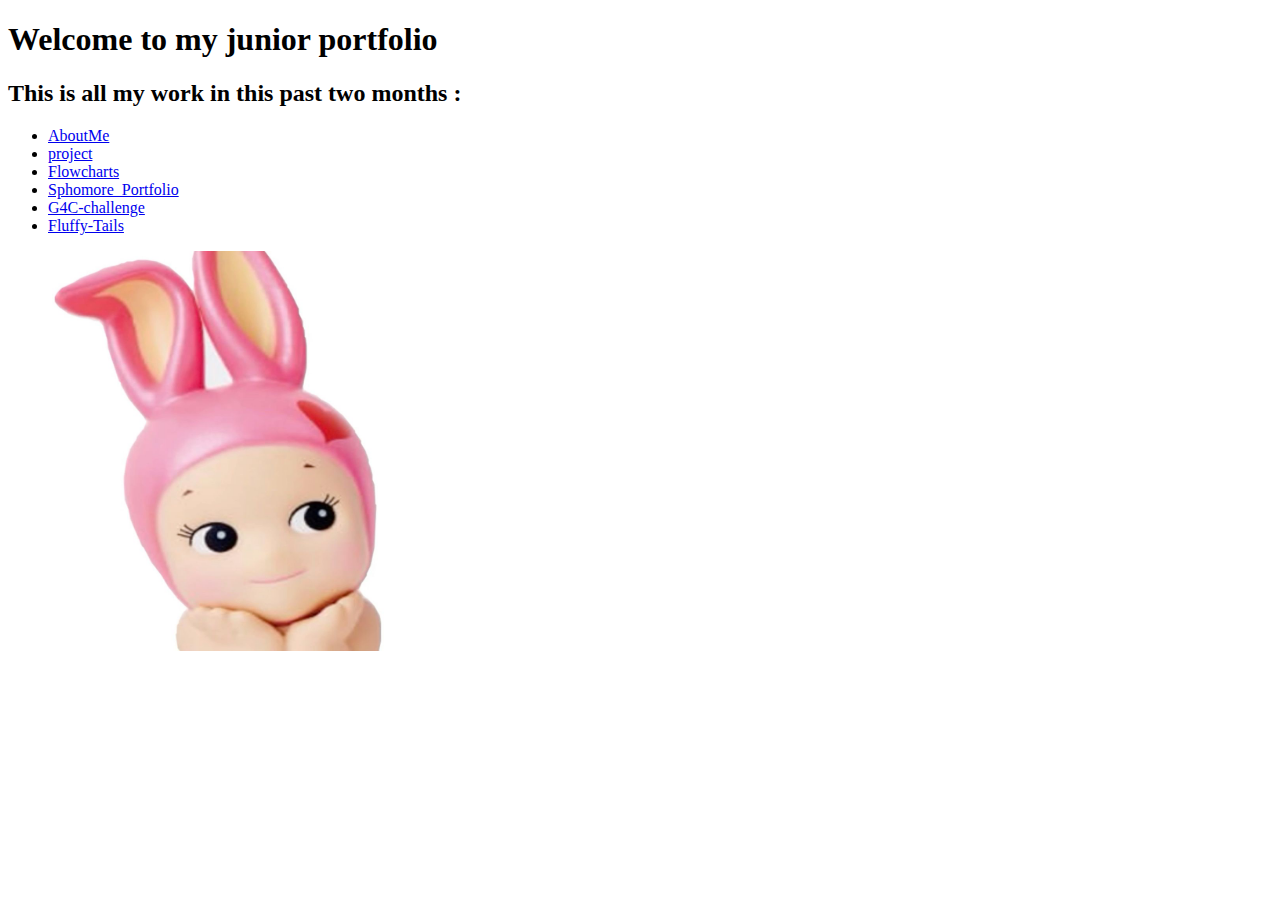
<file: index.html>
<!DOCTYPE html>
<html>

<head>
  <meta charset="utf-8">
  <meta name="viewport" content="width=device-width">
  <link href='https://fonts.googleapis.com/css?family=Hi Melody' rel='stylesheet'>
  <link href='https://fonts.googleapis.com/css?family=Send Flowers' rel='stylesheet'>
  <title> junior Portfolio</title>
  <link href="style.css" rel="stylesheet" type="text/css" />
</head>

<body>
  <h1 id="heading">Welcome to my junior portfolio</h1>
  <div id="navi">
  <h2>This is all my work in this past two months :</h2>
    <ul>
      <li><a href="AboutMe.html">AboutMe</a></li>
      <li><a href="CFU.html">  project </a></li>
      <li><a href="Flowchart.html">Flowcharts</a></li>
      <li><a href="https://wendyf30.github.io/Sophomore_Portfolio/">Sphomore_Portfolio</a></li>
        <li><a href="G4c.html">G4C-challenge</a></li>
      <li><a href="https://wendyf30.github.io/petlove/">Fluffy-Tails </a></li>
    
    </ul>
    </div>
      <div class="container1">
        <div id="description">
<div id ="photo">
  <img src="IMG_0361.jpeg" width="470px" height="400px"> 
             </div>
              </body>

</html>
</file>
<file: style.css>

</file>
